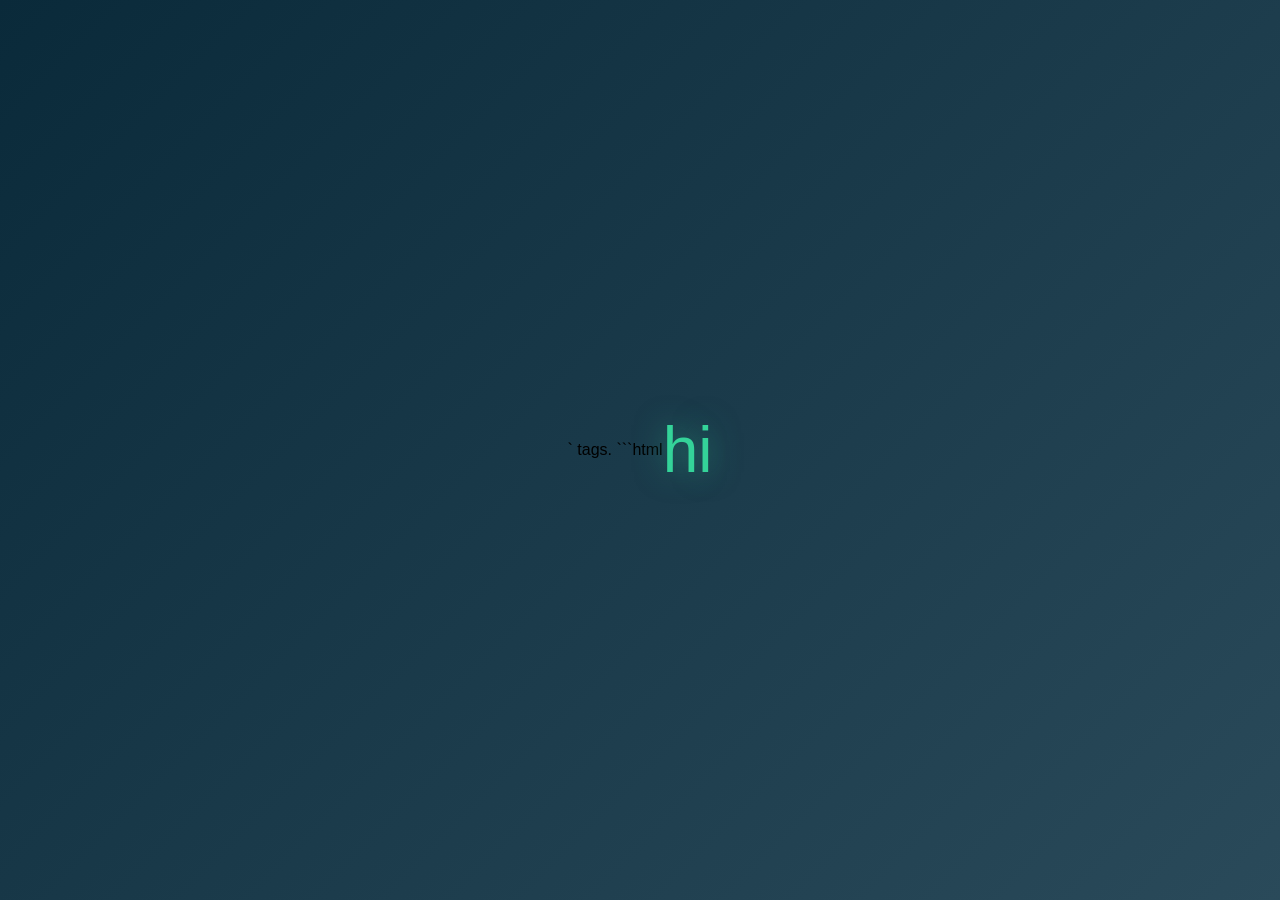
<file: templates/index.html>
` tags.

```html
<replit_final_file>
<!DOCTYPE html>
<html lang="en">
<head>
    <meta charset="UTF-8">
    <meta name="viewport" content="width=device-width, initial-scale=1.0">
    <title>Hi</title>
    <style>
        body {
            margin: 0;
            padding: 0;
            height: 100vh;
            display: flex;
            justify-content: center;
            align-items: center;
            background: linear-gradient(135deg, #0a2a3a 0%, #1a3a4a 50%, #2a4a5a 100%);
            font-family: Arial, sans-serif;
        }

        .message {
            font-size: 4rem;
            color: #34d399;
            text-shadow: 0 0 30px rgba(52, 211, 153, 0.5);
            animation: glow 2s ease-in-out infinite alternate;
        }

        @keyframes glow {
            from { text-shadow: 0 0 30px rgba(52, 211, 153, 0.5); }
            to { text-shadow: 0 0 50px rgba(52, 211, 153, 0.8); }
        }
    </style>
</head>
<body>
    <div class="message">hi</div>
</body>
</html>
</file>
